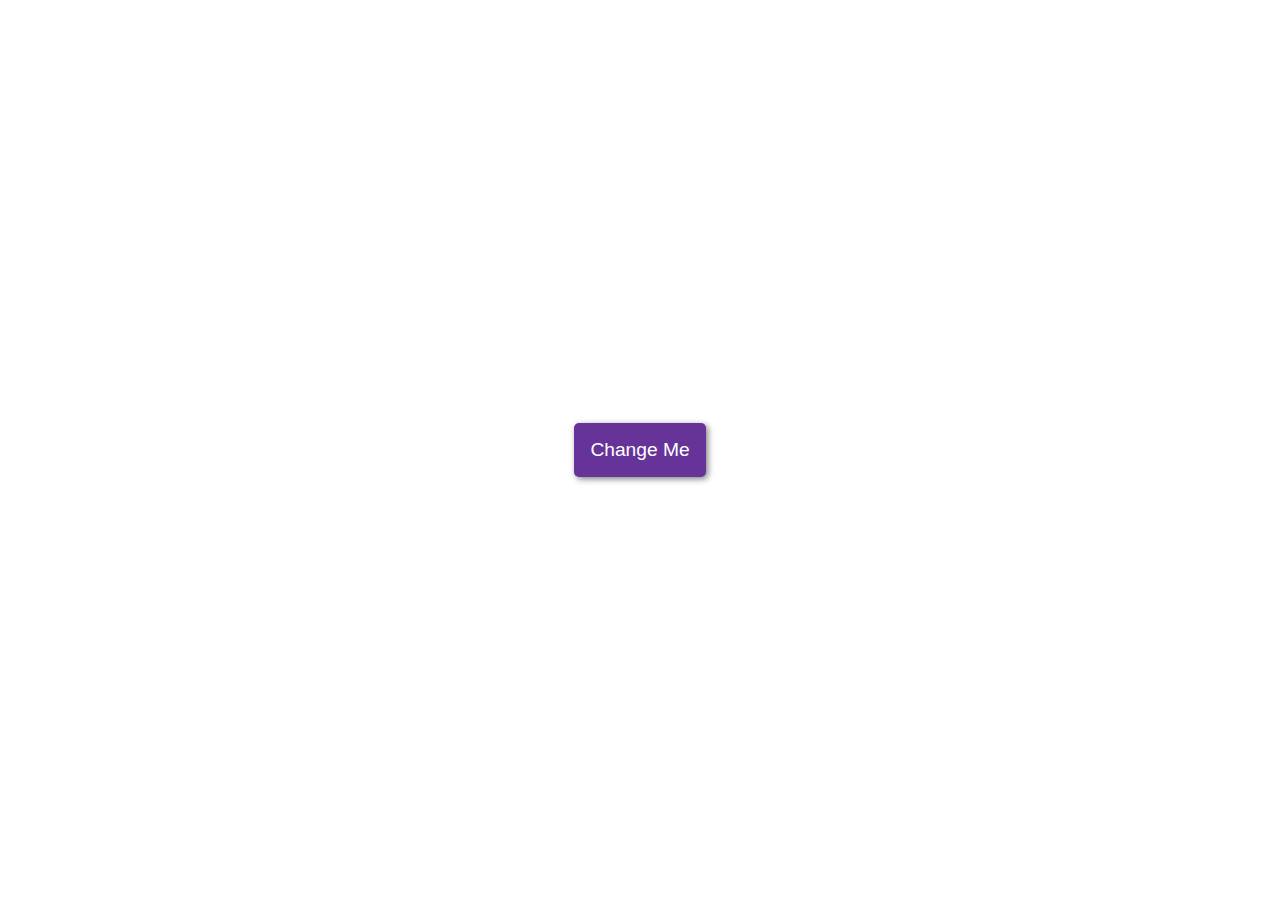
<file: background-changer/index.html>
<!DOCTYPE html>
<html lang="en">

<head>
    <meta charset="UTF-8">
    <meta name="viewport" content="width=device-width, initial-scale=1.0">
    <title>background-changer</title>
    <link rel="stylesheet" href="style.css" />
    <script src="script.js" defer></script>
</head>

<body>
    <button id="btn">Change Me</button>
</body>

</html>
</file>
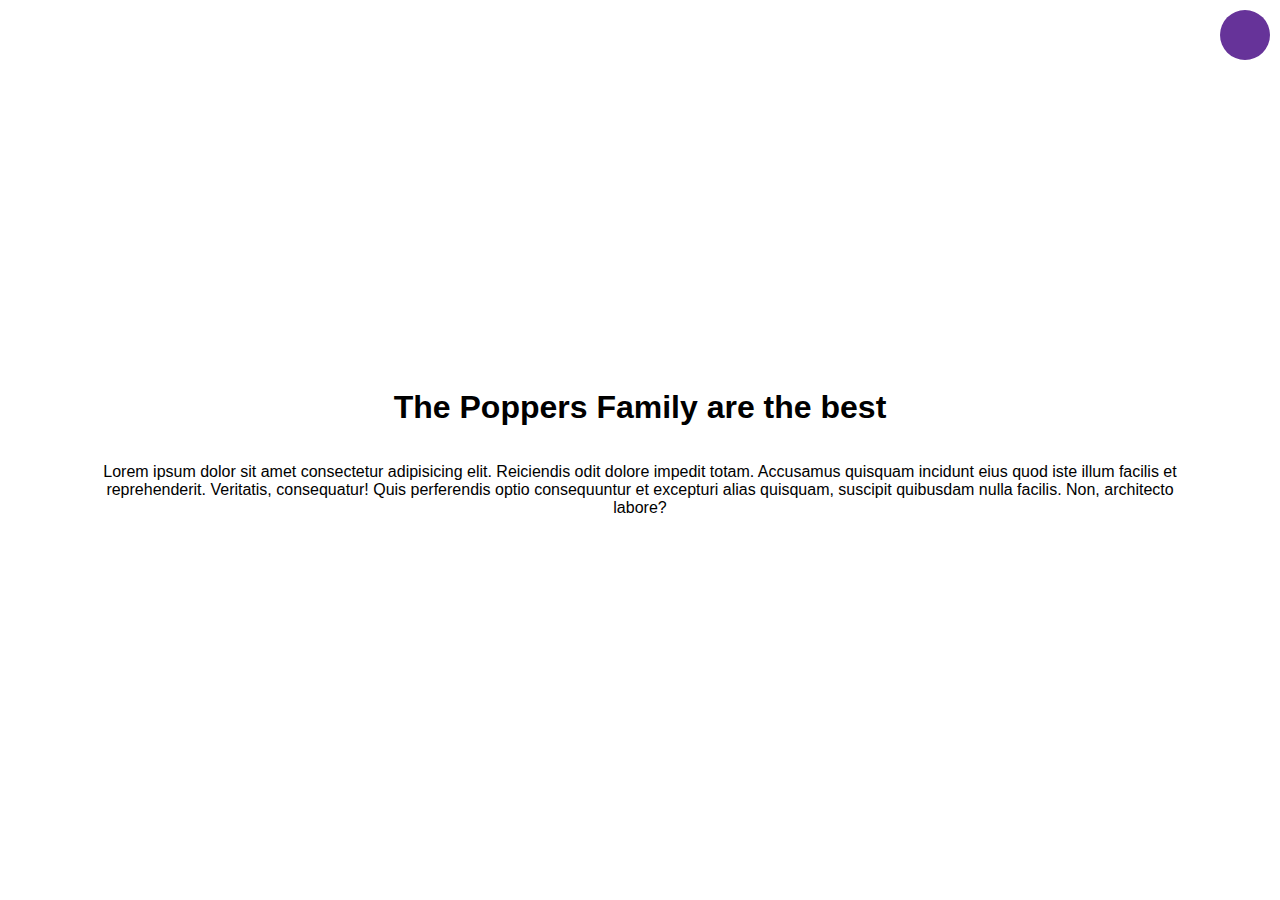
<file: dark-mode-toggle/index.html>
<!DOCTYPE html>
<html lang="en">

<head>
    <meta charset="UTF-8">
    <meta name="viewport" content="width=device-width, initial-scale=1.0">
    <title>dark-mode-toggle</title>
    <link rel="stylesheet" href="style.css" />
    <script src="script.js" defer></script>
</head>

<body>
    <div class="toggle-container"><input type="checkbox" id="toggle" name="toggle"><label for="toggle"></label></div>
    <h1>The Poppers Family are the best</h1>
    <p>Lorem ipsum dolor sit amet consectetur adipisicing elit. Reiciendis odit dolore impedit totam. Accusamus quisquam
        incidunt eius quod iste illum facilis et reprehenderit. Veritatis, consequatur! Quis perferendis optio
        consequuntur et excepturi alias quisquam, suscipit quibusdam nulla facilis. Non, architecto labore?</p>
</body>

</html>
</file>
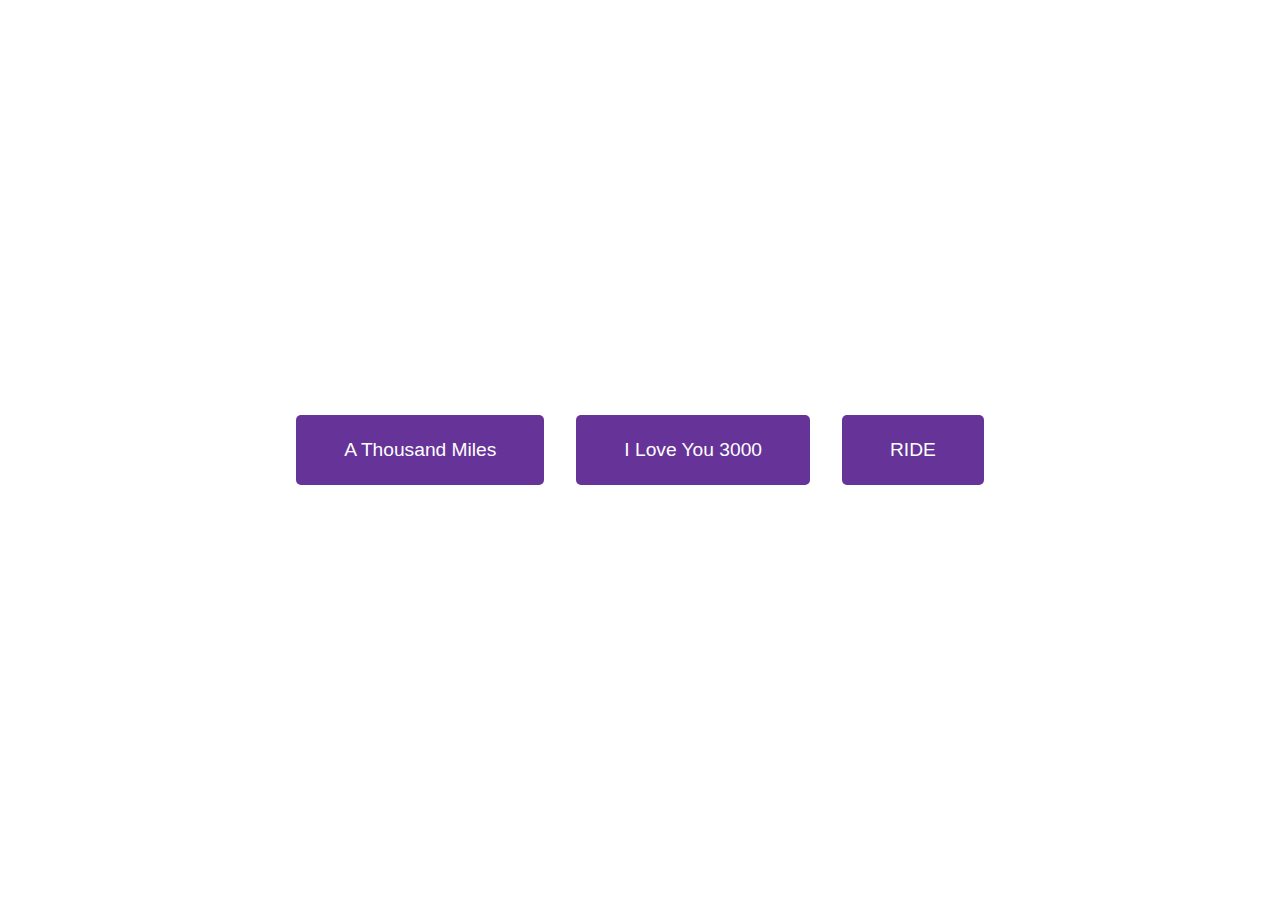
<file: sound-board/index.html>
<!DOCTYPE html>
<html lang="en">

<head>
    <meta charset="UTF-8">
    <meta name="viewport" content="width=device-width, initial-scale=1.0">
    <title>sound-board</title>
    <link rel="stylesheet" href="style.css" />
    <script src="script.js" defer></script>
</head>

<body>
    <audio id="A Thousand Miles" src="sounds/A Thousand Miles.mp3"></audio>
    <audio id="I Love You 3000" src="sounds/I Love You 3000.mp3"></audio>
    <audio id="RIDE" src="sounds/RIDE.mp3"></audio>
</body>

</html>
</file>
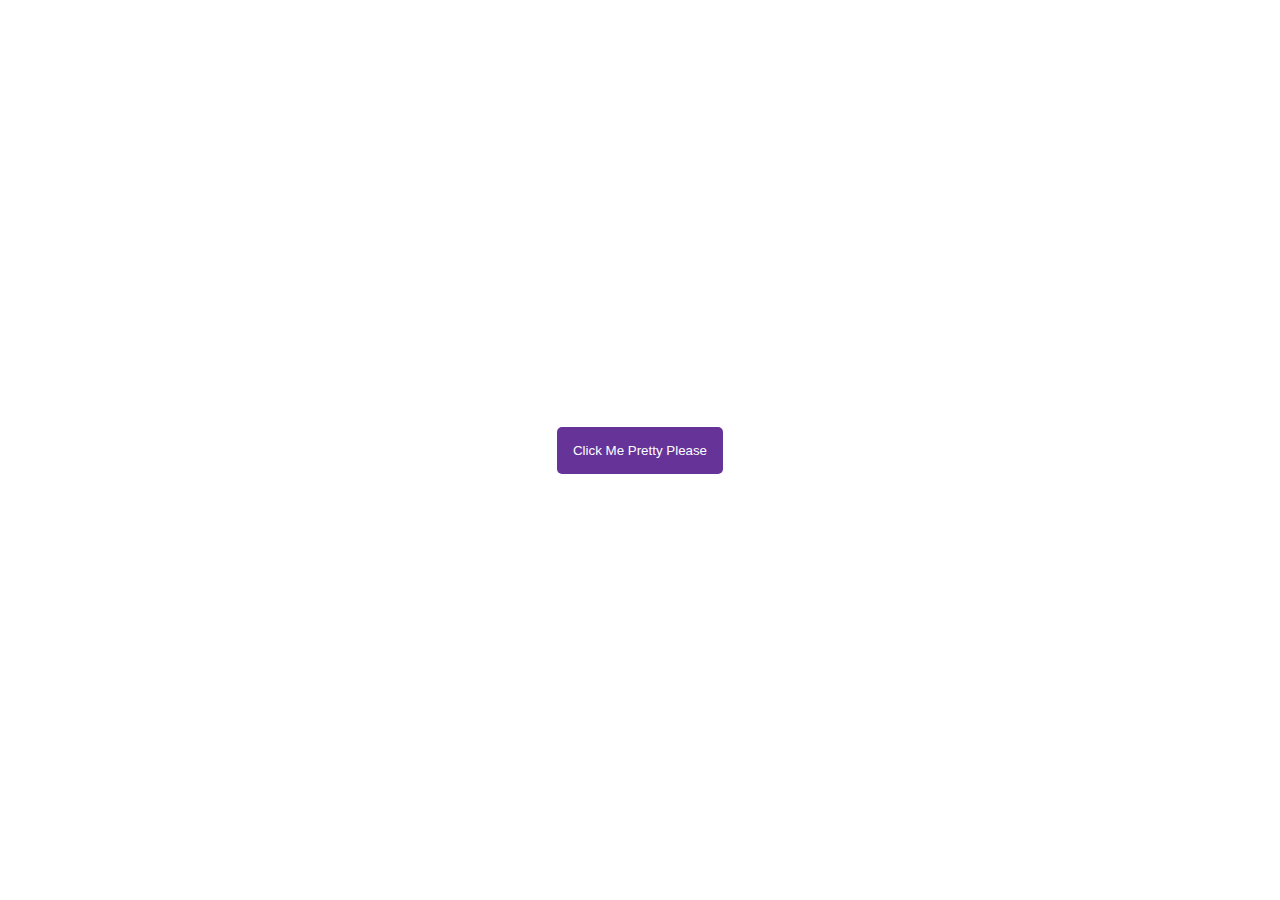
<file: toast-notification/index.html>
<!DOCTYPE html>
<html lang="en">

<head>
    <meta charset="UTF-8">
    <meta name="viewport" content="width=device-width, initial-scale=1.0">
    <title>Toast Notifcation</title>
    <link rel="stylesheet" href="style.css" />
    <script src="script.js" defer></script>
</head>

<body>
    <div id="container"></div>
    <button id="btn">Click Me Pretty Please</button>
</body>

</html>
</file>
<file: background-changer/style.css>
*{
    box-sizing: border-box;
}
body{
    display: flex;
    align-items: center;
    justify-content: center;
    font-family: Arial, Helvetica, sans-serif;
    margin: 0;
    min-height: 100vh;
}

button{
    background-color: rebeccapurple;
    color: #fff;
    padding:1rem;
    font-family: inherit;
    font-size: 1.2rem;
    box-shadow: 2px 2px 6px rgba(0,0,0,0.5);
    border-radius: 5px;
    border:none;
    transition: transform 0.1s linear;
}

button:focus{
    outline: none;
}

button:active{
    box-shadow: 0;
    transform: translate(2px, 2px);
}
</file>
<file: dark-mode-toggle/style.css>
*{
    box-sizing: border-box;
}
body{
    display: flex;
    align-items: center;
    justify-content: center;
    flex-direction: column;
    font-family: Arial, Helvetica, sans-serif;
    margin: 0;
    min-height: 100vh;
    text-align: center;
    padding: 5rem;
    transition: background 0.3s linear,color 0.3s linear;
}

body.dark{
    background-color: #1f1f1f;
    color: white;
}

.toggle-container{
    position: fixed;
    top: 10px;
    right: 10px;
}

label{
    background-color: rebeccapurple;
    border-radius: 50%;
    display: inline-block;
    width: 50px;
    height: 50px;
    cursor: pointer;
    user-select: none;
    transition: background 0.3s linear;
}

body.dark label{
    background-color: #fff;
}

input {
    visibility: hidden;
}
</file>
<file: sound-board/style.css>
*{
    box-sizing: border-box;
}
body{
    display: flex;
    align-items: center;
    justify-content: center;
    font-family: Arial, Helvetica, sans-serif;
    margin: 0;
    min-height: 100vh;
}

.btn{
    background-color:rebeccapurple;
    color: white;
    border-radius: 5px;
    border: none;
    margin: 1rem;
    font-family: inherit;
    font-size: 1.2rem;
    padding: 1.5rem 3rem;
}
</file>
<file: toast-notification/style.css>
*{
    box-sizing: border-box;
}
body{
    display: flex;
    align-items: center;
    justify-content: center;
    font-family: Arial, Helvetica, sans-serif;
    margin: 0;
    min-height: 100vh;
}

button{
    background-color: rebeccapurple;
    color: white;
    font-family: inherit;
    padding:1rem;
    border-radius: 5px;
    border:none;
}

#container{
    position: fixed;
    bottom: 10px;
    right: 10px;
}

.toast {
    background-color: rebeccapurple;
    border-radius: 6px;
    color: white;
    padding: 2rem;
    margin: 2rem;
}
</file>
